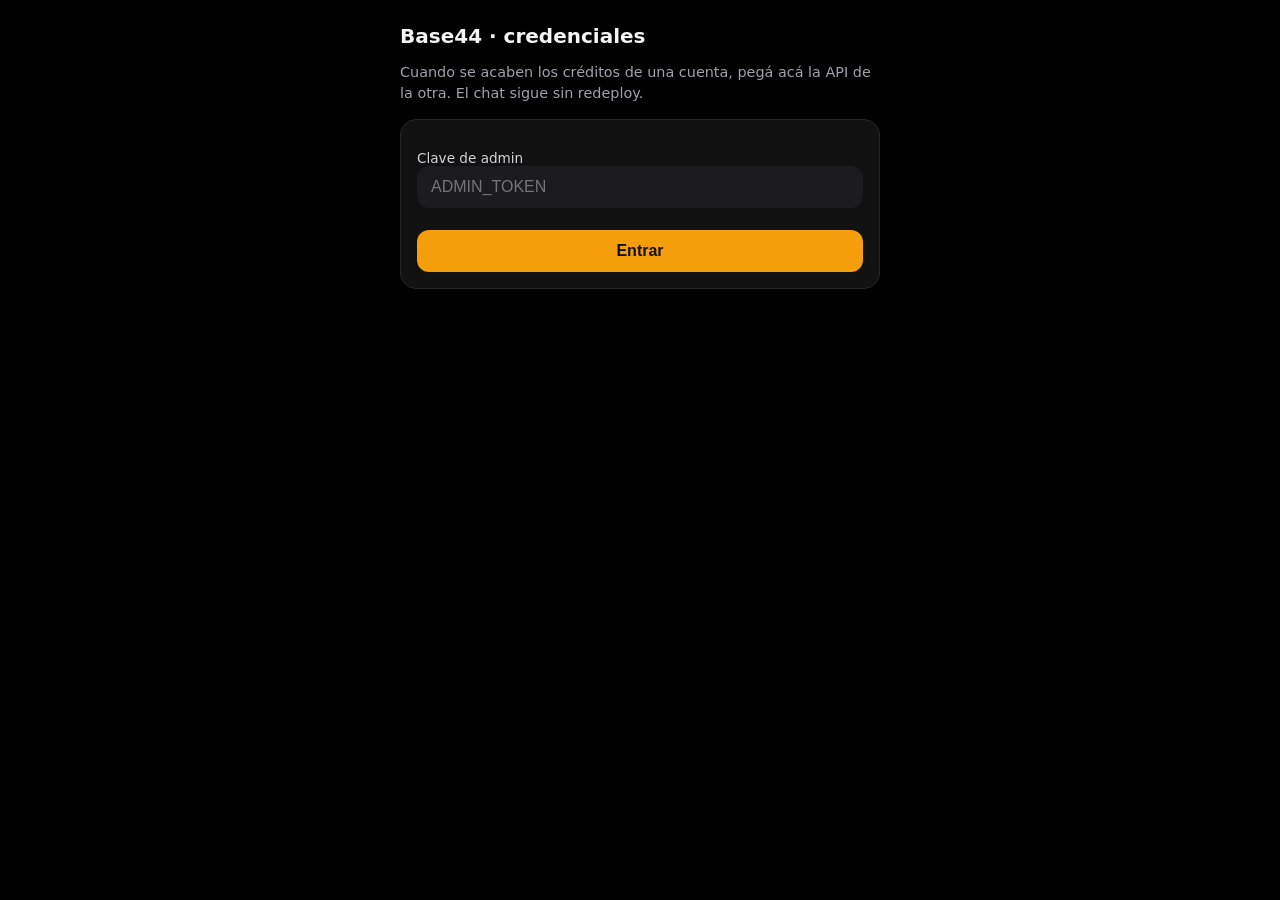
<file: web/admin-base44.html>
<!DOCTYPE html>
<html lang="es">
<head>
  <meta charset="UTF-8" />
  <meta name="viewport" content="width=device-width, initial-scale=1" />
  <title>Admin · Base44</title>
  <style>
    :root { color-scheme: dark; }
    body { margin:0; font-family: system-ui, sans-serif; background:#000; color:#f4f4f5; }
    main { max-width:480px; margin:0 auto; padding:24px 16px 48px; }
    h1 { font-size:1.25rem; margin:0 0 8px; }
    p { color:#a1a1aa; font-size:.9rem; line-height:1.4; }
    label { display:block; margin:14px 0 6px; font-size:.85rem; color:#d4d4d8; }
    input, button { width:100%; box-sizing:border-box; font-size:16px; border-radius:12px; border:0; padding:12px 14px; }
    input { background:#1c1c1e; color:#f4f4f5; }
    button { background:#f59e0b; color:#111; font-weight:700; margin-top:16px; cursor:pointer; }
    button.ghost { background:#1c1c1e; color:#f4f4f5; margin-top:8px; }
    .card { background:#111; border:1px solid #27272a; border-radius:16px; padding:16px; margin-top:16px; }
    .row { display:flex; justify-content:space-between; gap:12px; font-size:.85rem; margin:6px 0; }
    .muted { color:#71717a; }
    .ok { color:#86efac; }
    .err { color:#fca5a5; margin-top:10px; font-size:.85rem; }
    .hidden { display:none !important; }
  </style>
</head>
<body>
  <main>
    <h1>Base44 · credenciales</h1>
    <p>Cuando se acaben los créditos de una cuenta, pegá acá la API de la otra. El chat sigue sin redeploy.</p>

    <div id="gate" class="card">
      <label>Clave de admin<input id="adminToken" type="password" autocomplete="current-password" placeholder="ADMIN_TOKEN" /></label>
      <button type="button" id="btnUnlock">Entrar</button>
      <p id="gateErr" class="err hidden"></p>
    </div>

    <div id="panel" class="hidden">
      <div class="card">
        <div class="row"><span class="muted">Estado</span><span id="stEnabled">—</span></div>
        <div class="row"><span class="muted">Origen</span><span id="stSource">—</span></div>
        <div class="row"><span class="muted">Base URL</span><span id="stBase" style="word-break:break-all;text-align:right">—</span></div>
        <div class="row"><span class="muted">API key</span><span id="stKey">—</span></div>
      </div>

      <div class="card" id="usageCard">
        <div class="row"><strong>Saldo Base44 (oficial)</strong><button type="button" id="btnRefresh" class="ghost" style="width:auto;margin:0;padding:6px 10px;font-size:12px">Actualizar</button></div>
        <div class="row"><span class="muted">Plan</span><span id="oTier">—</span></div>
        <div class="row"><span class="muted">Hoy</span><span id="oDaily">—</span></div>
        <div class="row"><span class="muted">Restante hoy</span><span id="oDailyRem">—</span></div>
        <div class="row"><span class="muted">Mes</span><span id="oMonth">—</span></div>
        <div class="row"><span class="muted">Restante mes</span><span id="oMonthRem" style="font-weight:700;color:#86efac">—</span></div>
        <div class="row"><span class="muted">Cuenta</span><span id="oEmail">—</span></div>
        <hr style="border:0;border-top:1px solid #27272a;margin:12px 0" />
        <div class="row"><strong>Consumo de esta app</strong><span></span></div>
        <p class="muted" style="font-size:12px;margin:4px 0 10px;line-height:1.4">Solo lo que cobra este chat (credits_charged). El saldo oficial está arriba.</p>
        <div class="row"><span class="muted">Hoy / total</span><span id="uToday">—</span></div>
        <div class="row"><span class="muted">Llamadas</span><span id="uCalls">—</span></div>
        <p id="uNote" class="muted" style="font-size:12px;margin:10px 0 0"></p>
        <div id="uEvents" style="margin-top:12px;font-size:12px;color:#a1a1aa"></div>
      </div>

      <div class="card" id="diagCard">
        <div class="row"><strong>Diagnóstico de modelos</strong><button type="button" id="btnDiag" class="ghost" style="width:auto;margin:0;padding:6px 10px;font-size:12px">Probar proveedores</button></div>
        <p class="muted" style="font-size:12px;margin:4px 0 10px;line-height:1.4">Prueba real de Gemini, DeepHat y Base44, y muestra los últimos errores registrados del chat (por qué fallan los pedidos con herramientas).</p>
        <div id="diagOut"></div>
        <button type="button" id="btnDiagCopy" class="ghost hidden">Copiar resultado para enviárselo a alguien</button>
      </div>

      <div class="card">
        <label>Nueva Base URL<input id="baseUrl" type="url" placeholder="https://app.base44.com/api/agents/..." /></label>
        <label>Nueva API key<input id="apiKey" type="password" autocomplete="off" placeholder="Pegá la key de la otra cuenta" /></label>
        <label style="display:flex;align-items:center;gap:8px;margin-top:12px">
          <input id="enabled" type="checkbox" checked style="width:auto" /> Base44 habilitado
        </label>
        <button type="button" id="btnSave">Guardar y usar ya · sin redeploy</button>
        <button type="button" id="btnClear" class="ghost">Volver a la key de Fly (borrar override)</button>
        <p id="msg" class="err hidden"></p>
      </div>
    </div>
  </main>
  <script>
    const tokenEl = document.getElementById("adminToken");
    const gateErr = document.getElementById("gateErr");
    const msg = document.getElementById("msg");
    let token = sessionStorage.getItem("ea_admin_token") || "";

    function authHeaders() {
      return { "Content-Type": "application/json", "X-Admin-Token": token };
    }

    function showMsg(text, ok) {
      msg.textContent = text;
      msg.classList.remove("hidden");
      msg.className = ok ? "ok" : "err";
      msg.style.marginTop = "10px";
      msg.style.fontSize = ".85rem";
    }

    async function loadStatus() {
      const res = await fetch("/api/admin/base44", { headers: authHeaders() });
      const data = await res.json().catch(() => ({}));
      if (!res.ok) throw new Error(data.detail || "No autorizado");
      document.getElementById("stEnabled").textContent = data.enabled ? "activo" : "apagado";
      document.getElementById("stSource").textContent = data.source === "runtime" ? "panel (override)" : "Fly env";
      document.getElementById("stBase").textContent = data.base_url || "—";
      document.getElementById("stKey").textContent = data.api_key_masked || "(vacía)";
      if (data.base_url) document.getElementById("baseUrl").value = data.base_url;
      document.getElementById("enabled").checked = data.enabled !== false;
      fillUsage(data.usage || {});
      document.getElementById("gate").classList.add("hidden");
      document.getElementById("panel").classList.remove("hidden");
    }

    function fillUsage(u) {
      const fmt = (n) => (n === undefined || n === null) ? "—" : String(n);
      const o = u.official || {};
      document.getElementById("oTier").textContent = o.tier || "—";
      document.getElementById("oDaily").textContent = (o.daily_usage != null) ? `${o.daily_usage} / ${o.daily_limit}` : "—";
      document.getElementById("oDailyRem").textContent = fmt(o.daily_remaining);
      document.getElementById("oMonth").textContent = (o.monthly_usage != null) ? `${o.monthly_usage} / ${o.monthly_limit}` : "—";
      const rem = document.getElementById("oMonthRem");
      rem.textContent = fmt(o.monthly_remaining);
      rem.style.color = (o.is_over_limit || (o.monthly_remaining != null && o.monthly_remaining <= 0)) ? "#fca5a5" : "#86efac";
      document.getElementById("oEmail").textContent = o.user_email || "—";
      document.getElementById("uToday").textContent = `${fmt(u.tracked_today_credits)} / ${fmt(u.tracked_total_credits)}`;
      document.getElementById("uCalls").textContent = fmt(u.tracked_calls);
      document.getElementById("uNote").textContent = u.note || (o.error ? "No se pudo leer saldo oficial" : "");
      const ev = (u.recent || []).slice(0, 8).map((e) => {
        const when = (e.at || "").replace("T", " ").slice(0, 19);
        return `<div class="row"><span>${when} · ${e.scope || ""}</span><span>${e.credits} cr</span></div>`;
      }).join("");
      document.getElementById("uEvents").innerHTML = ev || '<span class="muted">Sin consumos registrados aún.</span>';
    }

    document.getElementById("btnRefresh").onclick = () => loadStatus().catch((e) => showMsg(e.message || "Error", false));

    document.getElementById("btnUnlock").onclick = async () => {
      token = tokenEl.value.trim();
      gateErr.classList.add("hidden");
      try {
        await loadStatus();
        sessionStorage.setItem("ea_admin_token", token);
        startUsagePoll();
      } catch (e) {
        gateErr.textContent = e.message || "Error";
        gateErr.classList.remove("hidden");
      }
    };

    document.getElementById("btnSave").onclick = async () => {
      const body = {
        base_url: document.getElementById("baseUrl").value.trim(),
        api_key: document.getElementById("apiKey").value.trim(),
        enabled: document.getElementById("enabled").checked,
      };
      if (!body.api_key && !body.base_url) {
        showMsg("Pegá al menos la API key o la Base URL", false);
        return;
      }
      const res = await fetch("/api/admin/base44", {
        method: "PUT",
        headers: authHeaders(),
        body: JSON.stringify(body),
      });
      const data = await res.json().catch(() => ({}));
      if (!res.ok) {
        showMsg(data.detail || "No se pudo guardar", false);
        return;
      }
      document.getElementById("apiKey").value = "";
      showMsg("Guardado. El chat ya usa esta cuenta.", true);
      await loadStatus();
    };

    document.getElementById("btnClear").onclick = async () => {
      if (!confirm("¿Borrar el override y volver a la key de Fly?")) return;
      const res = await fetch("/api/admin/base44", { method: "DELETE", headers: authHeaders() });
      const data = await res.json().catch(() => ({}));
      if (!res.ok) {
        showMsg(data.detail || "No se pudo borrar", false);
        return;
      }
      document.getElementById("apiKey").value = "";
      showMsg("Override borrado. Volvió la config de Fly.", true);
      await loadStatus();
    };

    let lastDiag = null;

    async function runDiag() {
      const out = document.getElementById("diagOut");
      document.getElementById("btnDiag").disabled = true;
      out.innerHTML = '<span class="muted">Probando proveedores… (tarda unos segundos)</span>';
      try {
        const res = await fetch("/api/admin/diagnostics?live=1", { headers: authHeaders() });
        const data = await res.json().catch(() => ({}));
        if (!res.ok) throw new Error(data.detail || "No autorizado");
        lastDiag = data;
        const row = (label, val, cls) => `<div class="row"><span class="muted">${label}</span><span class="${cls || ""}" style="text-align:right;word-break:break-word">${val}</span></div>`;
        let html = row("Proveedor (LLM_PROVIDER)", data.llm_provider_env || "(gemini)");
        html += row("Clave Gemini", data.gemini_key_present ? "presente" : "FALTA", data.gemini_key_present ? "ok" : "err");
        html += row("DeepHat", data.deephat_ready ? "configurado" : "no configurado", data.deephat_ready ? "ok" : "err");
        if (data.gemini_live) {
          html += row("Gemini (prueba)", data.gemini_live.ok ? `OK en ${data.gemini_live.seconds}s` : "FALLÓ", data.gemini_live.ok ? "ok" : "err");
          if (!data.gemini_live.ok && data.gemini_live.error) html += `<div class="row"><span class="err" style="text-align:right">${data.gemini_live.error}</span></div>`;
        }
        if (data.deephat_live) {
          html += row("DeepHat (prueba)", data.deephat_live.ok ? `OK en ${data.deephat_live.seconds}s` : "FALLÓ", data.deephat_live.ok ? "ok" : "err");
          if (!data.deephat_live.ok && data.deephat_live.error) html += `<div class="row"><span class="err" style="text-align:right">${data.deephat_live.error}</span></div>`;
        }
        const errs = (data.recent_errors || []).slice(-8).reverse();
        if (errs.length) {
          html += '<hr style="border:0;border-top:1px solid #27272a;margin:12px 0" />';
          html += '<div class="row"><strong>Últimos errores</strong><span></span></div>';
          for (const e of errs) {
            const when = (e.at || "").replace("T", " ").slice(5, 19);
            html += `<div style="font-size:12px;color:#a1a1aa;margin:6px 0;line-height:1.4"><b style="color:#f4f4f5">${when} · ${e.provider}/${e.stage}</b><br>${(e.error || "").slice(0, 220)}</div>`;
          }
        } else {
          html += '<p class="muted" style="font-size:12px;margin:10px 0 0">Sin errores registrados todavía.</p>';
        }
        out.innerHTML = html;
        document.getElementById("btnDiagCopy").classList.remove("hidden");
      } catch (e) {
        out.innerHTML = `<span class="err">${e.message || "Error"}</span>`;
      } finally {
        document.getElementById("btnDiag").disabled = false;
      }
    }
    document.getElementById("btnDiag").onclick = runDiag;
    document.getElementById("btnDiagCopy").onclick = () => {
      if (!lastDiag) return;
      const text = JSON.stringify(lastDiag, null, 2);
      if (navigator.clipboard) { navigator.clipboard.writeText(text); }
      else { const ta = document.createElement("textarea"); ta.value = text; document.body.appendChild(ta); ta.select(); document.execCommand("copy"); ta.remove(); }
      const b = document.getElementById("btnDiagCopy");
      b.textContent = "¡Copiado!";
      setTimeout(() => (b.textContent = "Copiar resultado para enviárselo a alguien"), 1500);
    };

    let usageTimer = null;
    function startUsagePoll() {
      clearInterval(usageTimer);
      usageTimer = setInterval(() => {
        if (!document.getElementById("panel").classList.contains("hidden")) {
          loadStatus().catch(() => {});
        }
      }, 15000);
    }
    if (token) {
      loadStatus().then(startUsagePoll).catch(() => sessionStorage.removeItem("ea_admin_token"));
    }
  </script>
</body>
</html>
</file>
